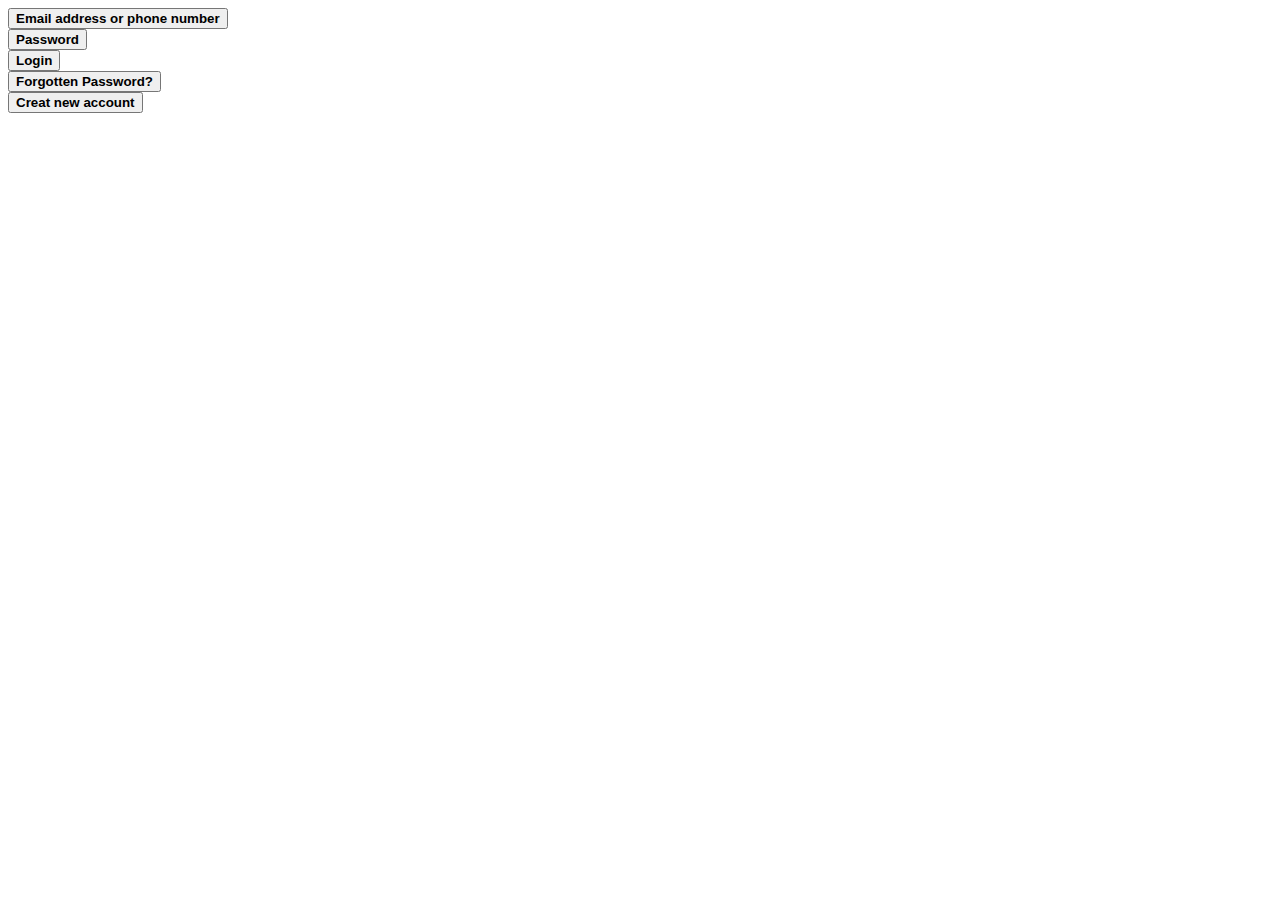
<file: button.html>
<html>
    <head>
        <body>
            <style>
                .mt-button{
                    background-color: blue;
                    color: white;
                    padding: 10px 20px;
                    border: solid white
                    border-radius: 5px;
                    cursor: pointer;
                    text-align: center;
                    width: 10%;
                
                }
            </style>
            <button class="my-button"><b>Email address or phone number</b></button><br>
            <button class="my-button"><b>Password</b></button><br>
            <button class="my-button"><b>Login</b></button><br>
           
         <button class="my-button"><b>Forgotten  Password?</b></button><br>
         <button class="my-button"><b> Creat new account</b></button><br>
        </style>
        </body>
    </head>
</html>
</file>
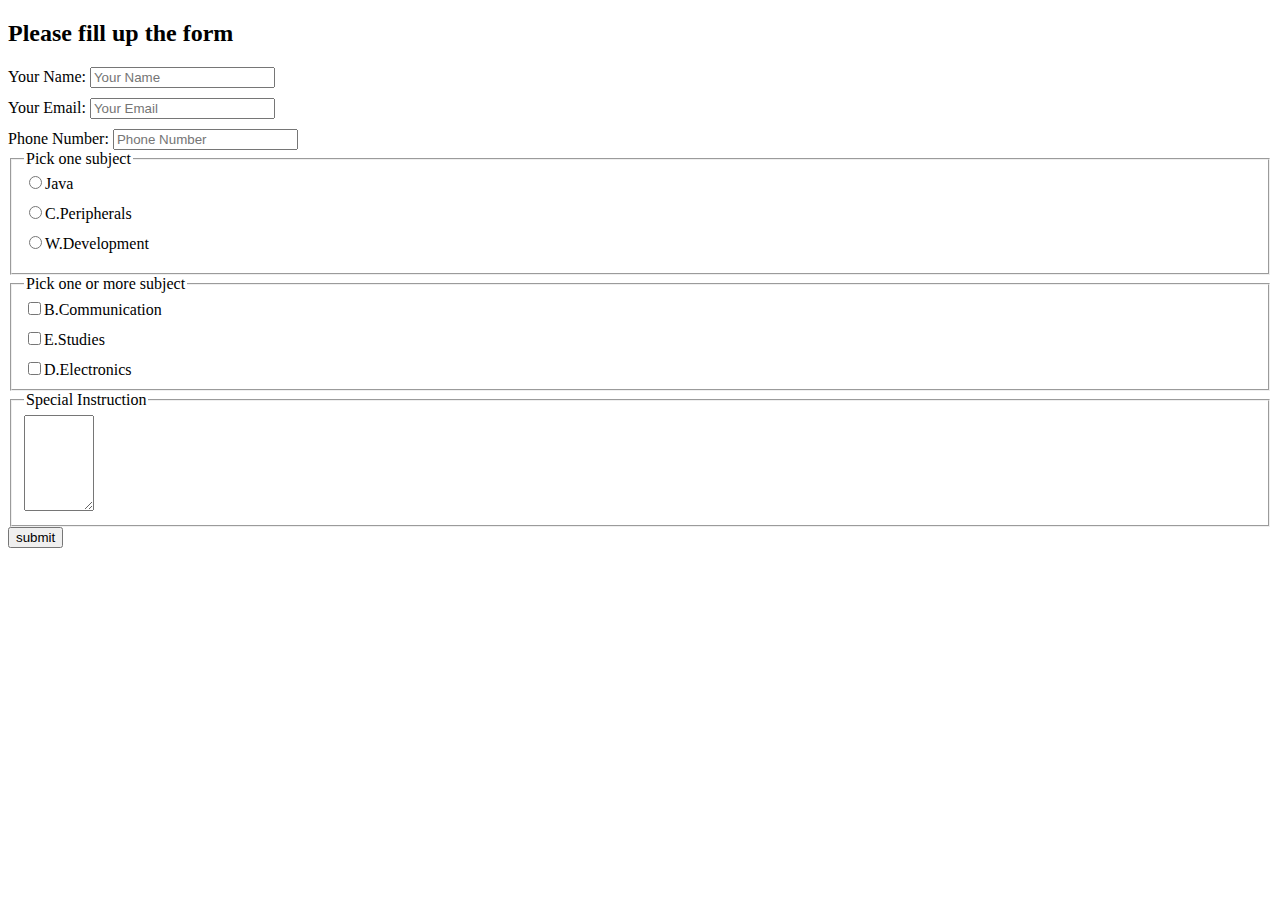
<file: form.html>
<!DOCTYPE html>
<html lang="en">
<head>
    <meta charset="UTF-8">
    <meta name="viewport" content="width=device-width, initial-scale=1.0">
    <title>Collage Form</title>
    <style>
        label{
            display: block;
            margin-bottom: 10px;
        }
    </style>
</head>
<body>
    <header>


    </header>
    <main>
         <section>
            <h2>Please fill up the form</h2>
            <form>
                <label for="name">Your Name:
                    <input id="name" type="text"
                    placeholder="Your Name">
                </label>
                <label for="email">Your Email:
                    <input type="email" name="" id="email"
                    placeholder="Your Email">
                </label>
                <label for="phone number">Phone Number:
                  <input type="phone number" name="" id="phone number"
                  placeholder="Phone Number">
                  <fieldset>
                    <legend>Pick one subject</legend>
                    <label for="Java"> 
                      <input type="radio" name="subject" id="Java">Java

                    </label>
                    <label for="C.Peripherals"> 
                        <input type="radio" name="subject" id="C.Peripherals">C.Peripherals
                        </label>
                        <label for="W.Development"> 
                            <input type="radio" name="subject" id="W.Development">W.Development
                            </label>



                  </fieldset>
                  <fieldset>
                    <legend>Pick one or more subject</legend>
                    <label for="B.Communication">
                     <input type="checkbox" name="subject" id="B.Communication">B.Communication

                    </label>
                    
                       <label for="E.Studies">
                        <input type="checkbox" name="subject" id="E.Studies">E.Studies
   
                       </label>
                       <label for="D.Electronics"></label>
                        <input type="checkbox" name="subject" id="D.Electronics">D.Electronics
   
                       </label>
                  </fieldset>
                  <fieldset>
                    <legend>Special Instruction </legend>
                     <textarea name="" id="" cols="6" rows="6"></textarea>
                  </fieldset>
                  <input type="submit" value="submit">

                </label>
            </form>
         </section>

    </main>
    <footer>

    </footer>
</body>
</html>
</file>
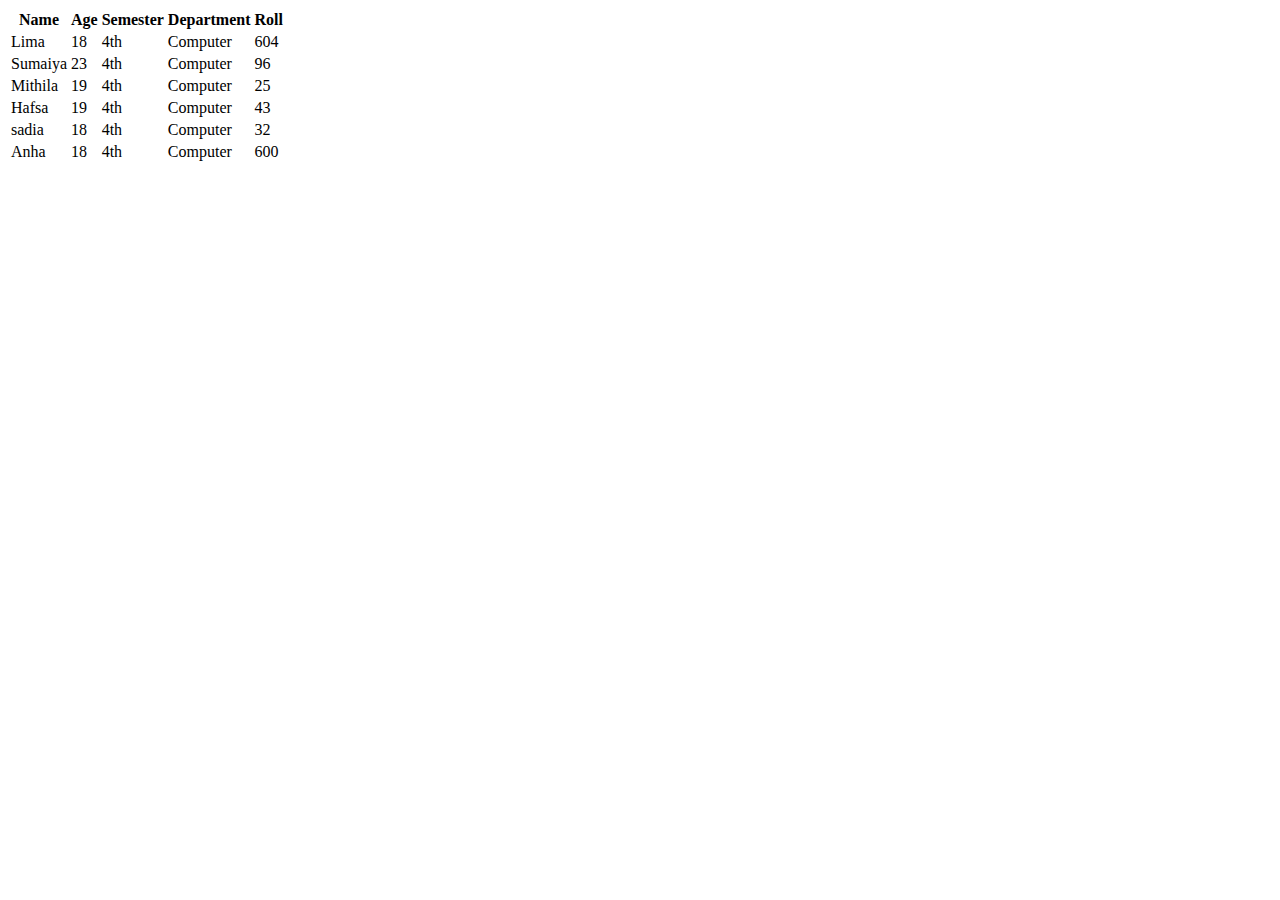
<file: index2.html>
<html>
    <head>
        <body>
            <style>
                table.{
                    border: 1px solid black;
                    
                }
            </style>
            <table>
                <tr>
                    <th>Name</th>
                    <th>Age</th>
                    <th>Semester</th>
                    <th>Department</th>
                    <th>Roll</th>
                </tr>
                <tr>
                    <td>Lima</td>
                    <td>18</td>
                    <td>4th</td>
                    <td>Computer</td>
                    <td>604</td>

                </tr>
                <tr>
                    <td>Sumaiya</td>
                    <td>23</td>
                    <td>4th</td>
                    <td>Computer</td>
                    <td>96</td>

                </tr>
                <tr>
                    <td>Mithila</td>
                    <td>19</td>
                    <td>4th</td>
                    <td>Computer</td>
                    <td>25</td>

                </tr>
                <tr>
                    <td>Hafsa</td>
                    <td>19</td>
                    <td>4th</td>
                    <td>Computer</td>
                    <td>43</td>

                </tr>
                <tr>
                    <td>sadia</td>
                    <td>18</td>
                    <td>4th</td>
                    <td>Computer</td>
                    <td>32</td>

                </tr>
                <tr>
                    <td>Anha</td>
                    <td>18</td>
                    <td>4th</td>
                    <td>Computer</td>
                    <td>600</td>

                </tr>
            </table>
        </body>
    </head>
</html>
</file>
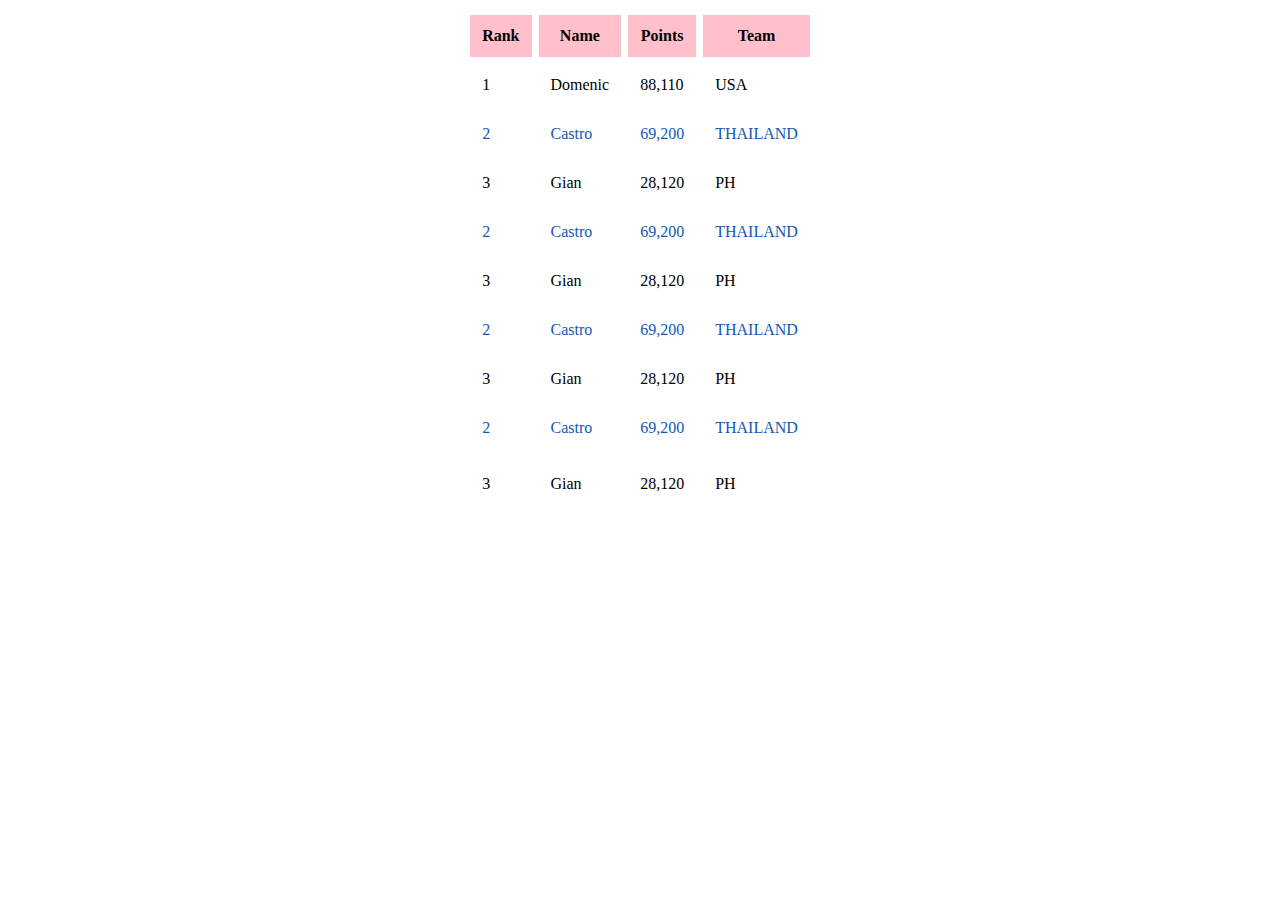
<file: table.html>
<html>
    <head>
        <body>
           
           
            
            <table align="center"
            cellspacing="7" cellpadding="12"
            width="10%" border-collapse="collapse">
                <tr bgcolor="pink">
                    <th>Rank</th>
                    <th>Name</th>
                    <th>Points</th>
                    <th>Team</th>
                </tr>
                <tr>
                    <td>1</td>
                    <td>Domenic</td>
                    <td>88,110</td>
                    <td>USA</td>
                
                </tr>
                
                <tr style ="-webkit-text-fill-color: rgb(19, 87, 182);">
                    <td>2</td>
                    <td>Castro</td>
                    <td>69,200</td>
                    <td>THAILAND</td>
                
                </tr>
                <tr>
                    <td>3</td>
                    <td>Gian</td>
                    <td>28,120</td>
                    <td>PH</td>
                </tr>
                <tr style ="-webkit-text-fill-color: rgb(19, 87, 182);">
                    <td>2</td>
                    <td>Castro</td>
                    <td>69,200</td>
                    <td>THAILAND</td>
                    
                </tr>
                <tr>
                    <td>3</td>
                    <td>Gian</td>
                    <td>28,120</td>
                    <td>PH</td>
                </tr>
                <tr style ="-webkit-text-fill-color: rgb(19, 87, 182);">
                    <td>2</td>
                    <td>Castro</td>
                    <td>69,200</td>
                    <td>THAILAND</td>
                    
                </tr>
                <tr>
                    <td>3</td>
                    <td>Gian</td>
                    <td>28,120</td>
                    <td>PH</td>
                </tr>
                <tr style ="-webkit-text-fill-color: rgb(19, 87, 182);">
                    <td>2</td>
                    <td>Castro</td>
                    <td>69,200</td>
                    <td>THAILAND</td>
                    
                </tr>
                <tr></tr>
                    <td>3</td>
                    <td>Gian</td>
                    <td>28,120</td>
                    <td>PH</td>
                </tr>
            
            </table>
        </body>
    </head>
</html>
</file>
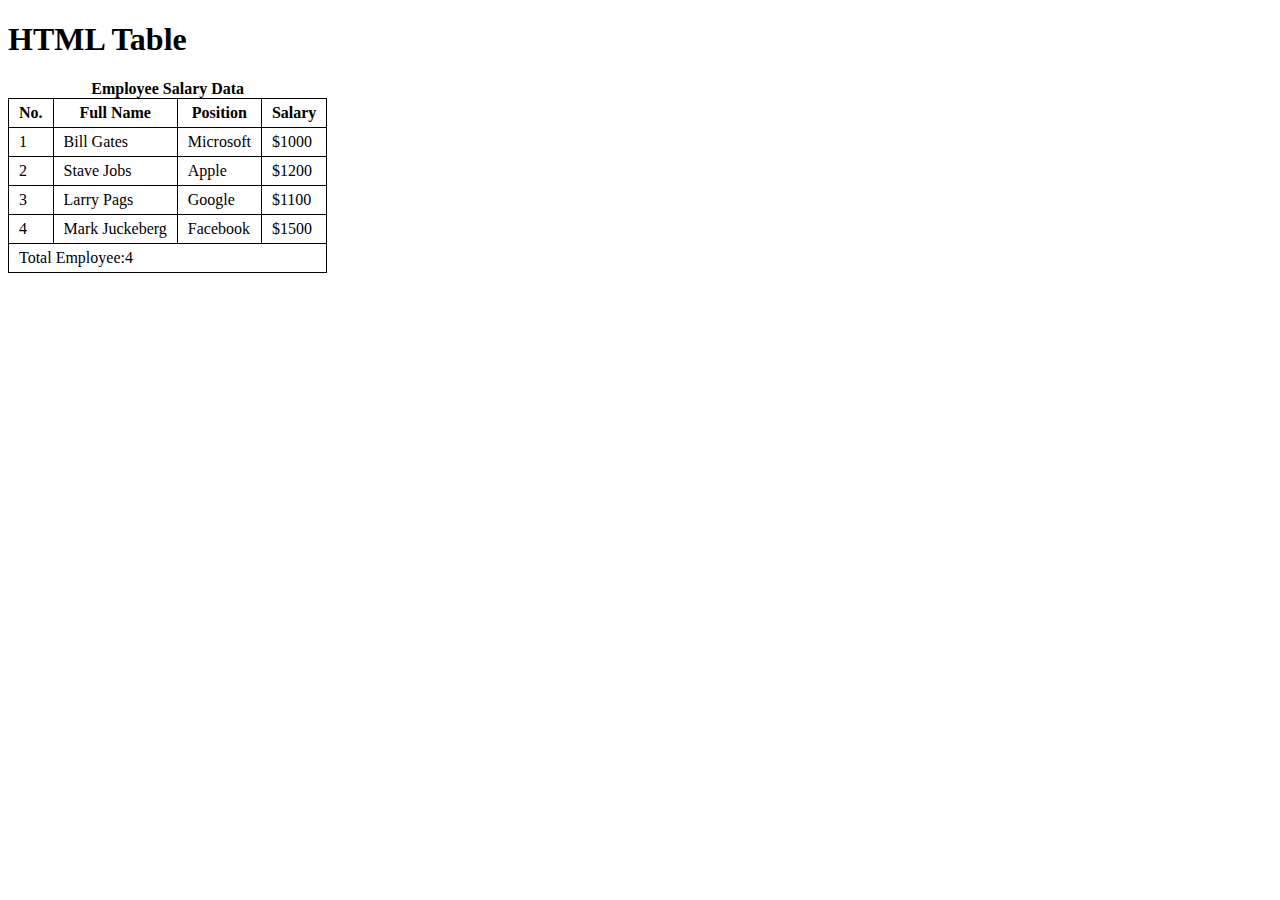
<file: table2.html>
<!DOCTYPE html>
<html lang="en">
<head>
    <meta charset="UTF-8">
    <meta name="viewport" content="width=device-width, initial-scale=1.0">
    <title>HTML Table</title>
    <style>
        table{
            border-collapse: collapse;
        }
        td,th{
            border: 1px solid black;
            padding: 5px 10px;
        }
    </style>
</head>
<body>
    <h1>HTML Table</h1>
    <table>
        <caption><b> Employee Salary Data</b></caption>
        <tr>
            <th>No.</th>
            <th>Full Name</th>
            <th>Position</th>
            <th>Salary</th>
        </tr>
        <tr>
            <td>1</td>
            <td>Bill Gates</td>
            <td>Microsoft</td>
            <td>$1000</td>

        </tr>
        <tr>
            <td>2</td>
            <td>Stave Jobs</td>
            <td>Apple</td>
            <td>$1200</td>

        </tr>
        <tr>
            <td>3</td>
            <td>Larry Pags</td>
            <td>Google</td>
            <td>$1100</td>

        </tr>
        <tr>
            <td>4</td>
            <td>Mark Juckeberg</td>
            <td>Facebook</td>
            <td>$1500</td>

        </tr>
        <tfoot>
            <tr>
                <td colspan="4">Total Employee:4</td>
            </tr>
        </tfoot>
    </table>
</body>
</html>
</file>
